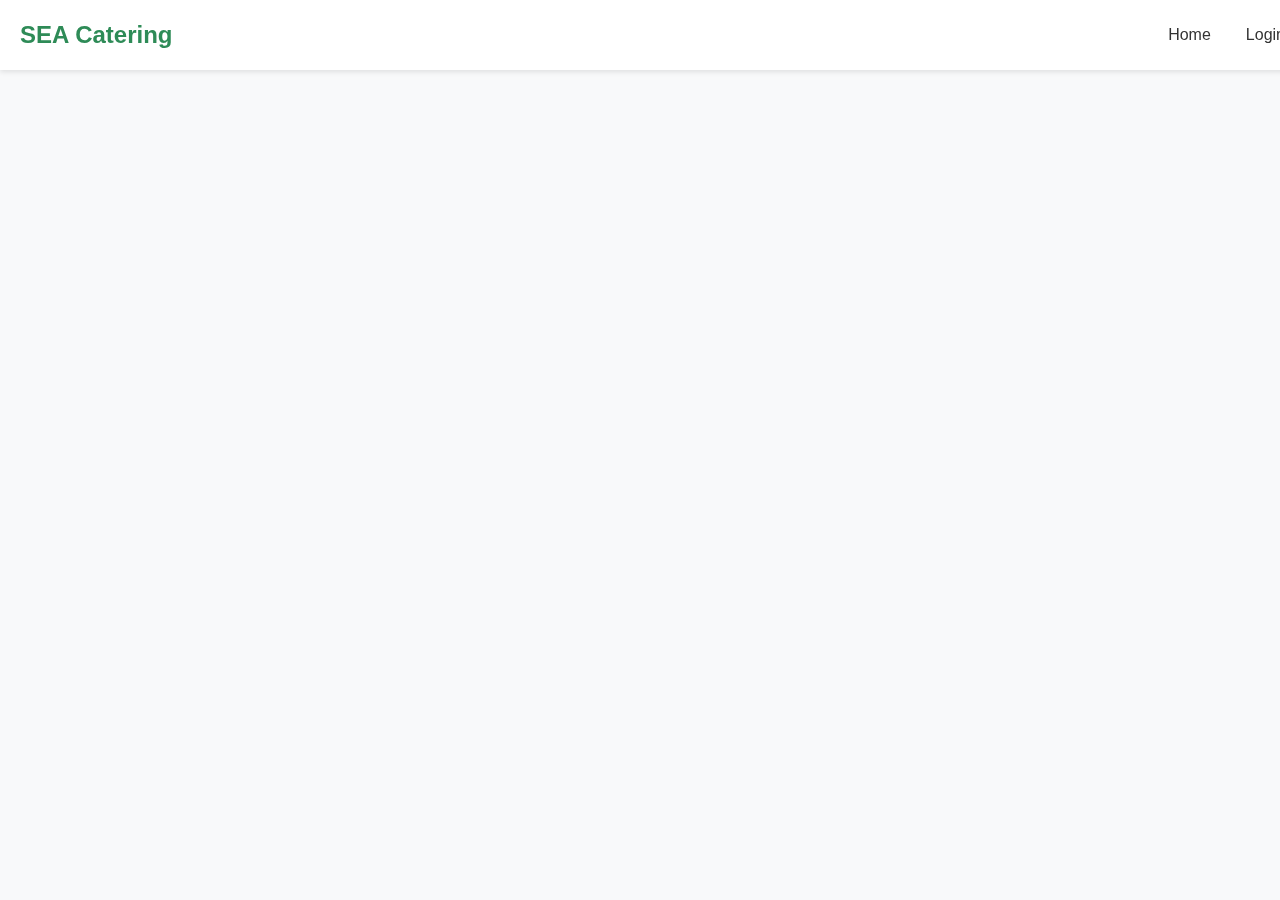
<file: admin.html>
<!DOCTYPE html>
<html lang="id">
<head>
    <meta charset="UTF-8">
    <meta name="viewport" content="width=device-width, initial-scale=1.0">
    <title>Admin Dashboard - SEA Catering</title>
    <link rel="stylesheet" href="style.css">
</head>
<body>
    <nav class="navbar"><a href="index.html" class="nav-brand">SEA Catering</a><div id="nav-dynamic-content"></div></nav>
    <div class="container">
        <div id="auth-gate" class="page-section" style="display: none; text-align: center;">
            <h2>Akses Ditolak</h2><p>Hanya Admin yang dapat mengakses halaman ini.</p><a href="index.html" class="btn" style="width: auto;">Kembali ke Halaman Utama</a>
        </div>
        
        <div id="admin-content" style="display: none;">
            <section class="page-section active">
                <h2>Admin Dashboard: Metrik Bisnis</h2>
                <div class="filter-form">
                    <div class="form-group"><label for="start-date">Dari Tanggal</label><input type="date" id="start-date"></div>
                    <div class="form-group"><label for="end-date">Sampai Tanggal</label><input type="date" id="end-date"></div>
                    <button id="filter-btn" class="btn" style="width: auto; height: 46px;">Terapkan Filter</button>
                </div>
                <div id="metrics-container" class="metrics-grid">
                    <div class="metric-card"><h3>Langganan Baru</h3><p id="new-subs-value" class="value">0</p></div>
                    <div class="metric-card"><h3>Pendapatan Bulanan (MRR)</h3><p id="mrr-value" class="value">Rp 0</p></div>
                    <div class="metric-card"><h3>Reaktivasi</h3><p id="reactivations-value" class="value">0</p></div>
                    <div class="metric-card"><h3>Total Langganan Aktif</h3><p id="active-subs-value" class="value">0</p></div>
                </div>
            </section>
        </div>
    </div>
    <script src="main.js"></script>
</body>
</html>
</file>
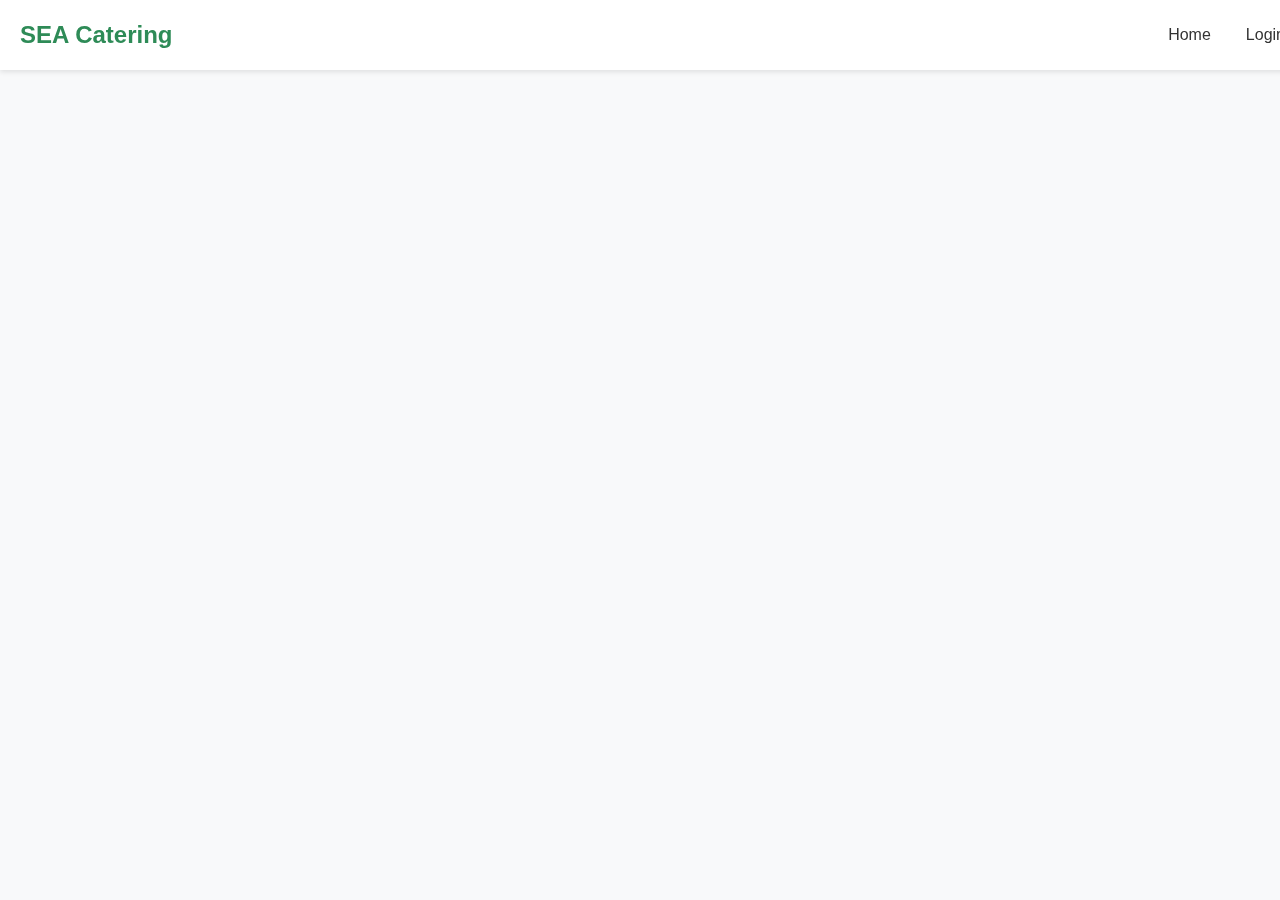
<file: dashboard.html>
<!DOCTYPE html>
<html lang="id">
<head>
    <meta charset="UTF-8">
    <meta name="viewport" content="width=device-width, initial-scale=1.0">
    <title>Dashboard - SEA Catering</title>
    <link rel="stylesheet" href="style.css">
</head>
<body>
    <nav class="navbar"><a href="index.html" class="nav-brand">SEA Catering</a><div id="nav-dynamic-content"></div></nav>


    <dialog id="pause-modal" class="modal-dialog">
        <div class="page-section active" style="margin:0;">
            <form id="pause-form">
                <h3>Jeda Langganan</h3>
                <input type="hidden" id="pause-sub-id" name="subscriptionId">
                <div class="form-group"><label for="pause-start-date">Tanggal Mulai Jeda</label><input type="date" id="pause-start-date" name="startDate" required></div>
                <div class="form-group"><label for="pause-end-date">Tanggal Akhir Jeda</label><input type="date" id="pause-end-date" name="endDate" required></div>
                <button type="submit" class="btn">Simpan</button>
                <button type="button" class="btn" style="background-color: var(--dark-gray); margin-top: 10px;" onclick="document.getElementById('pause-modal').close()">Batal</button>
            </form>
        </div>
    </dialog>

    <script src="main.js"></script>
</body>
</html>
</file>
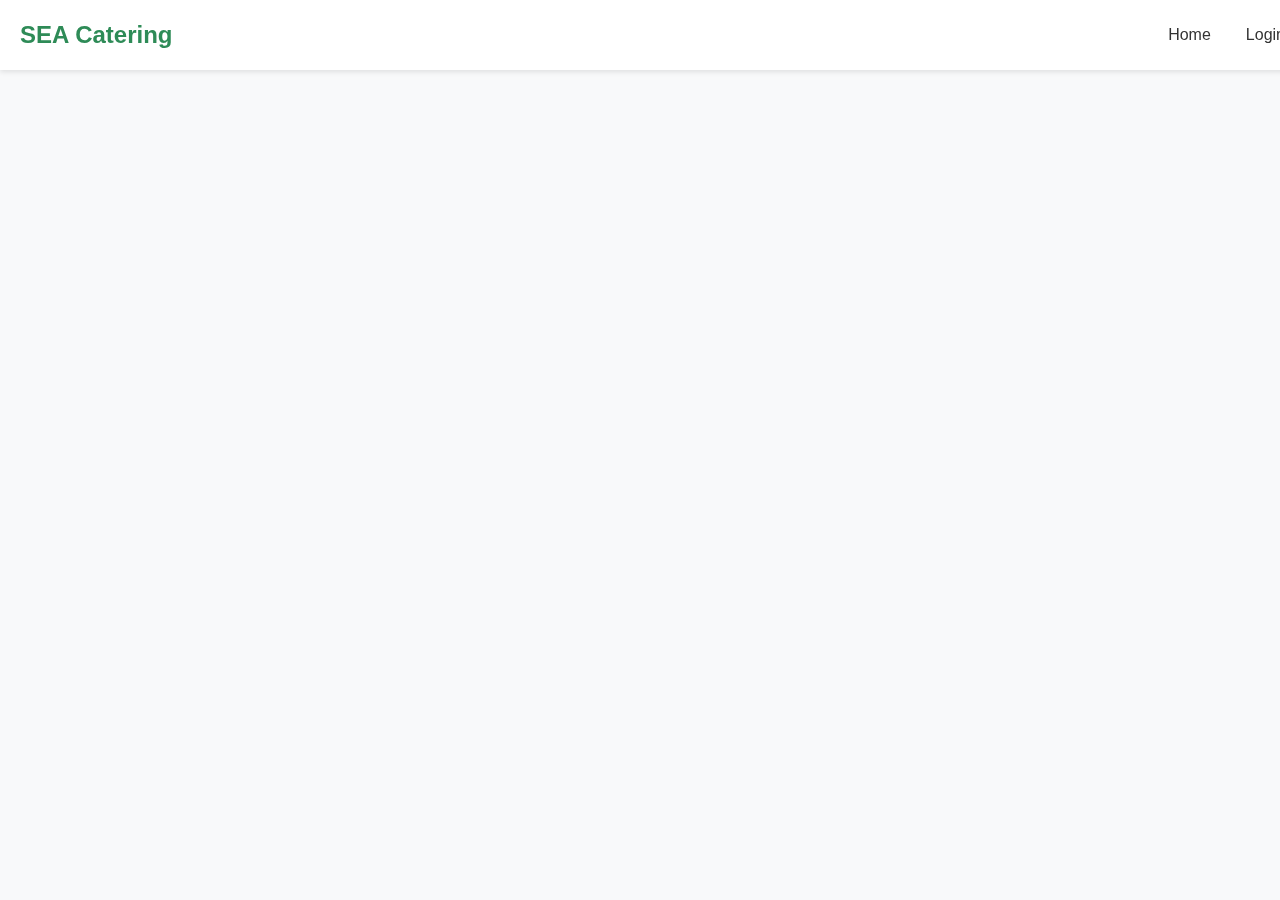
<file: subscription.html>
<!DOCTYPE html>
<html lang="id">
<head>
    <meta charset="UTF-8">
    <meta name="viewport" content="width=device-width, initial-scale=1.0">
    <title>Subscription - SEA Catering</title>
    <link rel="stylesheet" href="style.css">
</head>
<body>
    <nav class="navbar"><a href="index.html" class="nav-brand">SEA Catering</a><div id="nav-dynamic-content"></div></nav>
    <div class="container">
        <div id="auth-gate" class="page-section" style="display: none; text-align: center;">
            <h2>Akses Ditolak</h2>
            <p>Anda harus login terlebih dahulu untuk dapat mengakses halaman langganan.</p>
            <a href="index.html" class="btn" style="width: auto;">Kembali ke Halaman Utama</a>
        </div>
        
        <div id="subscription-content" style="display: none;">
            <section class="page-section" style="display:block;">
                <form id="subscription-form"><h2>Formulir Langganan</h2><p>Pilih paket dan sesuaikan jadwal Anda untuk mulai berlangganan.</p><div class="form-group"><label for="sub-name">Nama Lengkap</label><input type="text" id="sub-name" name="name" required readonly></div><div class="form-group"><label for="sub-phone">Nomor Telepon Aktif</label><input type="tel" id="sub-phone" name="phone" required></div><div class="form-group"><label>Pilih Paket</label><div class="options-group"><label><input type="radio" name="plan" value="diet" data-price="30000" required><span>Diet Plan</span></label><label><input type="radio" name="plan" value="protein" data-price="40000"><span>Protein Plan</span></label><label><input type="radio" name="plan" value="royal" data-price="60000"><span>Royal Plan</span></label></div></div><div class="form-group"><label>Jenis Makanan</label><div class="options-group"><label><input type="checkbox" name="meal_type" value="Breakfast"><span>Sarapan</span></label><label><input type="checkbox" name="meal_type" value="Lunch"><span>Makan Siang</span></label><label><input type="checkbox" name="meal_type" value="Dinner"><span>Makan Malam</span></label></div></div><div class="form-group"><label>Hari Pengiriman</label><div class="options-group"><label><input type="checkbox" name="delivery_days" value="Monday"><span>Senin</span></label><label><input type="checkbox" name="delivery_days" value="Tuesday"><span>Selasa</span></label><label><input type="checkbox" name="delivery_days" value="Wednesday"><span>Rabu</span></label><label><input type="checkbox" name="delivery_days" value="Thursday"><span>Kamis</span></label><label><input type="checkbox" name="delivery_days" value="Friday"><span>Jumat</span></label><label><input type="checkbox" name="delivery_days" value="Saturday"><span>Sabtu</span></label><label><input type="checkbox" name="delivery_days" value="Sunday"><span>Minggu</span></label></div></div><div class="form-group"><label for="allergies">Alergi atau Pantangan</label><textarea id="allergies" name="allergies" rows="3"></textarea></div><div id="price-calculator"><h3>Estimasi Biaya Langganan Bulanan</h3><div id="total-price-display">Rp 0</div></div><div id="subscription-status" class="status-message"></div><button type="submit" class="btn">Kirim Langganan</button></form>
            </section>
        </div>
    </div>
    <script src="main.js"></script>
</body>
</html>
</file>
<file: style.css>
:root { 
    --primary-color: #2E8B57; 
    --secondary-color: #256d47; 
    --light-gray: #f8f9fa; 
    --dark-gray: #343a40; 
    --text-color: #333; 
}
body { 
    font-family: 'Helvetica Neue', Arial, sans-serif; 
    margin: 0; 
    padding-top: 70px; 
    background-color: var(--light-gray); 
    color: var(--text-color); 
    line-height: 1.6; 
}
.container { 
    max-width: 1100px; 
    margin: 20px auto; 
    padding: 0 20px; 
}
.page-section { 
    padding: 30px; 
    margin-bottom: 20px; 
    background: #ffffff; 
    border-radius: 8px; 
    box-shadow: 0 4px 8px rgba(0, 0, 0, 0.05); 
    animation: fadeIn 0.5s ease-in-out;
}
@keyframes fadeIn { 
    from { opacity: 0; transform: translateY(10px); } 
    to { opacity: 1; transform: translateY(0); } 
}
h1 { 
    font-size: 3em; 
    color: white; 
    text-shadow: 1px 1px 3px rgba(0,0,0,0.3); 
}
h2 { 
    font-size: 2em; 
    color: var(--primary-color); 
    border-bottom: 2px solid #f0f0f0; 
    padding-bottom: 10px; 
    margin-bottom: 20px; 
}
h3 { 
    color: var(--secondary-color); 
}
.btn { 
    display: inline-block; 
    background-color: var(--primary-color); 
    color: white; 
    padding: 12px 25px; 
    border: none; 
    border-radius: 5px; 
    cursor: pointer; 
    text-decoration: none; 
    transition: background-color 0.3s; 
    font-size: 1em; 
    width: 100%; 
    box-sizing: border-box; 
    text-align: center; 
}
.btn:hover:not(:disabled) { 
    background-color: var(--secondary-color); 
}
.btn:disabled { 
    background-color: #9E9E9E; 
    cursor: not-allowed; 
}
.navbar { 
    background-color: #ffffff; 
    box-shadow: 0 2px 5px rgba(0,0,0,0.1); 
    position: fixed; 
    top: 0; 
    left: 0; 
    width: 100%; 
    z-index: 1000; 
    display: flex; 
    justify-content: space-between; 
    align-items: center; 
    padding: 0 20px; 
    height: 70px; 
}
.nav-brand { 
    font-size: 1.5em; 
    font-weight: bold; 
    color: var(--primary-color); 
    text-decoration: none; 
    cursor: pointer; 
}
.nav-links { 
    list-style: none; 
    margin: 0; 
    padding: 0; 
    display: flex; 
    align-items: center; 
}
.nav-links li { 
    margin-left: 5px; 
}
.nav-links a, .nav-links .nav-text { 
    display: block; 
    padding: 10px 15px; 
    text-decoration: none; 
    color: var(--text-color); 
    font-weight: 500; 
    border-radius: 5px; 
    transition: background-color 0.2s, color 0.2s; 
    cursor: pointer; 
}
.nav-links a:hover { 
    background-color: #f0f0f0; 
}
.nav-links a.active { 
    background-color: var(--primary-color); 
    color: white; 
}
.form-group { 
    display: flex; 
    flex-direction: column; 
    margin-bottom: 15px; 
}
.form-group label { 
    margin-bottom: 8px; 
    font-weight: bold; 
}
.form-group input, .form-group textarea { 
    width: 100%; 
    padding: 12px; 
    border: 1px solid #ccc; 
    border-radius: 5px; 
    box-sizing: border-box; 
}
.form-group small { 
    font-size: 0.8em; 
    color: #666; 
    margin-top: 5px; 
}
.status-message { 
    padding: 15px; 
    margin-top: 20px; 
    border-radius: 5px; 
    display: none; 
    text-align: center; 
    animation: fadeIn 0.5s;
}
.status-message.success { 
    background-color: #d4edda; 
    color: #155724; 
}
.status-message.error { 
    background-color: #f8d7da; 
    color: #721c24; 
}
.auth-container { 
    max-width: 450px; 
    margin: 20px auto; 
}
.form-toggle { 
    text-align: center; 
    margin-top: 20px; 
}
.form-toggle span { 
    color: var(--primary-color); 
    cursor: pointer; 
    text-decoration: underline; 
}
.hero { 
    background: linear-gradient(rgba(0, 0, 0, 0.5), rgba(0, 0, 0, 0.5)), url('https://images.unsplash.com/photo-1504674900247-0877df9cc836?q=80&w=2070') no-repeat center center; 
    background-size: cover; 
    text-align: center; 
    padding: 80px 20px; 
    color: white; 
    border-radius: 8px; 
}
.meal-plans-grid { 
    display: grid; 
    grid-template-columns: repeat(auto-fit, minmax(280px, 1fr)); 
    gap: 20px; 
}
.meal-card { 
    border: 1px solid #ddd; 
    border-radius: 8px; 
    overflow: hidden; 
    box-shadow: 0 2px 4px rgba(0,0,0,0.05); 
    text-align: center; 
}
.meal-card img { 
    width: 100%; 
    height: 180px; 
    object-fit: cover; 
}
.meal-card-content { 
    padding: 20px; 
}
.testimonial-grid { 
    display: grid; 
    grid-template-columns: 1fr; 
    gap: 40px; 
}
@media (min-width: 992px) { 
    .testimonial-grid { grid-template-columns: 2fr 1fr; } 
}
.testimonial-slider { 
    position: relative; 
    min-height: 180px; 
    background: #fdfdfd; 
    padding: 30px; 
    border-radius: 8px; 
    border: 1px solid #eee; 
}
.testimonial-slide { 
    display: none; 
    text-align: center; 
}
.testimonial-slide.active { 
    display: block; 
    animation: fadeIn 0.5s; 
}
.testimonial-slide blockquote { 
    font-style: italic; 
    font-size: 1.1em; 
    margin: 0 0 15px 0; 
    border: none; 
    padding: 0; 
}
.testimonial-slide .author { 
    font-weight: bold; 
    color: var(--secondary-color); 
}
.testimonial-slide .stars { 
    color: #fdd835; 
    margin-top: 10px; 
    font-size: 1.2em; 
}
.slider-nav { 
    position: absolute; 
    top: 50%; 
    width: calc(100% - 20px); 
    left: 10px; 
    display: flex; 
    justify-content: space-between; 
    transform: translateY(-50%); 
    z-index: 10; 
}
.slider-nav button { 
    background: rgba(0,0,0,0.2); 
    color: white; 
    border: none; 
    padding: 8px 12px; 
    font-size: 16px; 
    cursor: pointer; 
    border-radius: 50%; 
    width: 40px; 
    height: 40px; 
    line-height: 1; 
}
.rating-stars { 
    display: inline-flex; 
    flex-direction: row-reverse; 
    justify-content: flex-end; 
}
.rating-stars input { display: none; }
.rating-stars label { 
    color: #ccc; 
    cursor: pointer; 
    font-size: 2.5em; 
    transition: color 0.2s; 
    padding: 0 2px; 
}
.rating-stars input:checked ~ label, 
.rating-stars label:hover, 
.rating-stars label:hover ~ label { 
    color: #fdd835; 
}
.modal-dialog { 
    padding: 0; 
    border: none; 
    border-radius: 8px; 
    box-shadow: 0 5px 15px rgba(0,0,0,0.3); 
    width: 90%; 
    max-width: 480px; 
}
.modal-dialog::backdrop { 
    background: rgba(0, 0, 0, 0.5); 
    backdrop-filter: blur(3px); 
}
.subscription-list { 
    list-style: none; 
    padding: 0; 
}
.subscription-item { 
    background: #f9f9f9; 
    border: 1px solid #eee; 
    border-left: 5px solid var(--primary-color); 
    border-radius: 8px; 
    padding: 20px; 
    margin-bottom: 20px; 
}
.subscription-item h3 { 
    margin-top: 0; 
}
.subscription-details { 
    display: grid; 
    grid-template-columns: repeat(auto-fit, minmax(200px, 1fr)); 
    gap: 15px; 
    margin: 15px 0; 
}
.detail-item span { 
    font-weight: bold; 
}
.actions button { 
    margin-right: 10px; 
    width: auto; 
    font-size: 0.9em; 
    padding: 8px 15px; 
}
.status-tag { 
    padding: 5px 10px; 
    border-radius: 20px; 
    color: white; 
    font-size: 0.8em; 
    text-transform: uppercase; 
    vertical-align: middle;
}
.status-tag.active { 
    background-color: var(--primary-color); 
}
.status-tag.paused { 
    background-color: #ffa726; 
}
.status-tag.canceled { 
    background-color: #ef5350; 
}
.metrics-grid { 
    display: grid; 
    grid-template-columns: repeat(auto-fit, minmax(250px, 1fr)); 
    gap: 20px; 
}
.metric-card { 
    background: white; 
    padding: 25px; 
    border-radius: 8px; 
    box-shadow: 0 4px 8px rgba(0,0,0,0.05); 
    text-align: center; 
}
.metric-card h3 { 
    margin-top: 0; 
    color: var(--secondary-color); 
    font-size: 1.1em; 
}
.metric-card .value { 
    font-size: 2.5em; 
    font-weight: bold; 
    color: var(--primary-color); 
}
.filter-form { 
    display: flex; 
    gap: 15px; 
    align-items: flex-end; 
    margin-bottom: 30px; 
    flex-wrap: wrap; 
}
.options-group { 
    display: flex; 
    flex-wrap: wrap; 
    gap: 15px; 
}
.options-group label { 
    display: flex; 
    align-items: center; 
    gap: 8px; 
    cursor: pointer; 
    padding: 10px; 
    border: 1px solid #ddd; 
    border-radius: 5px; 
    transition: background-color 0.2s; 
}
.options-group input:checked + span { 
    font-weight: bold; 
}
.options-group label:has(input:checked) { 
    background-color: #e8f5e9; 
    border-color: var(--primary-color); 
}
#price-calculator { 
    margin-top: 25px; 
    padding: 20px; 
    background-color: #e8f5e9; 
    border-left: 5px solid var(--primary-color); 
    border-radius: 5px; 
}
#total-price-display { 
    font-size: 1.8em; 
    font-weight: bold; 
    color: var(--secondary-color); 
}
</file>
